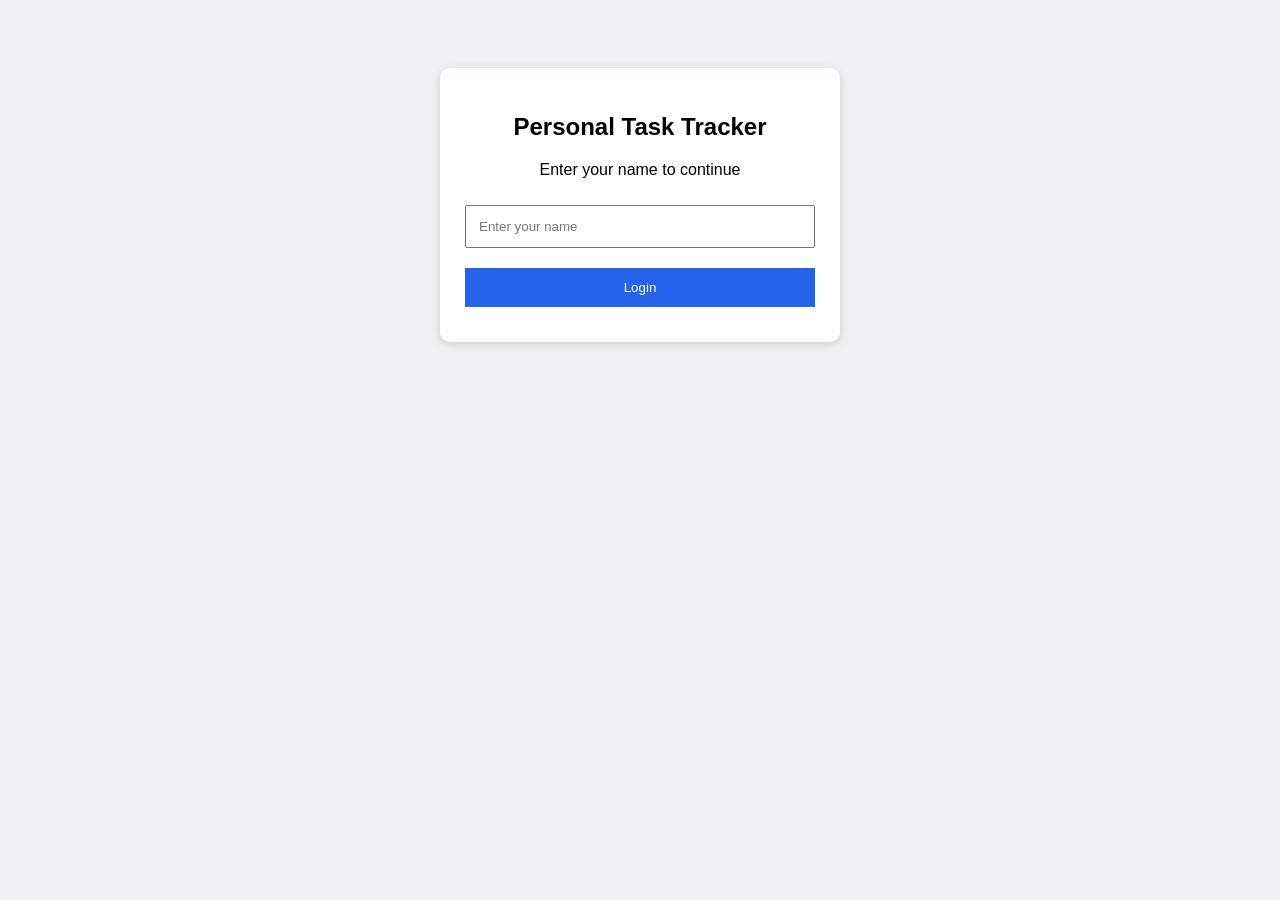
<file: practical9/templates/login.html>
<!DOCTYPE html>
<html lang="en">
<head>
    <meta charset="UTF-8">
    <title>Personal Task Tracker - Login</title>
    <style>
        body {
            font-family: Arial, sans-serif;
            background: #eef2f7;
            text-align: center;
            padding: 60px 15px;
        }

        .box {
            background: white;
            max-width: 350px;
            margin: auto;
            padding: 25px;
            border-radius: 10px;
            box-shadow: 0 2px 10px #ccc;
        }

        input, button {
            box-sizing: border-box;
            width: 100%;
            padding: 12px;
            margin: 10px 0;
        }

        button {
            background: #2563eb;
            color: white;
            border: none;
            cursor: pointer;
        }
    </style>
</head>
<body>
    <div class="box">
        <h2>Personal Task Tracker</h2>
        <p>Enter your name to continue</p>

        <form action="/login" method="post">
            <input
                type="text"
                name="username"
                placeholder="Enter your name"
                maxlength="100"
                required
            >
            <button type="submit">Login</button>
        </form>
    </div>
</body>
</html>
</file>
